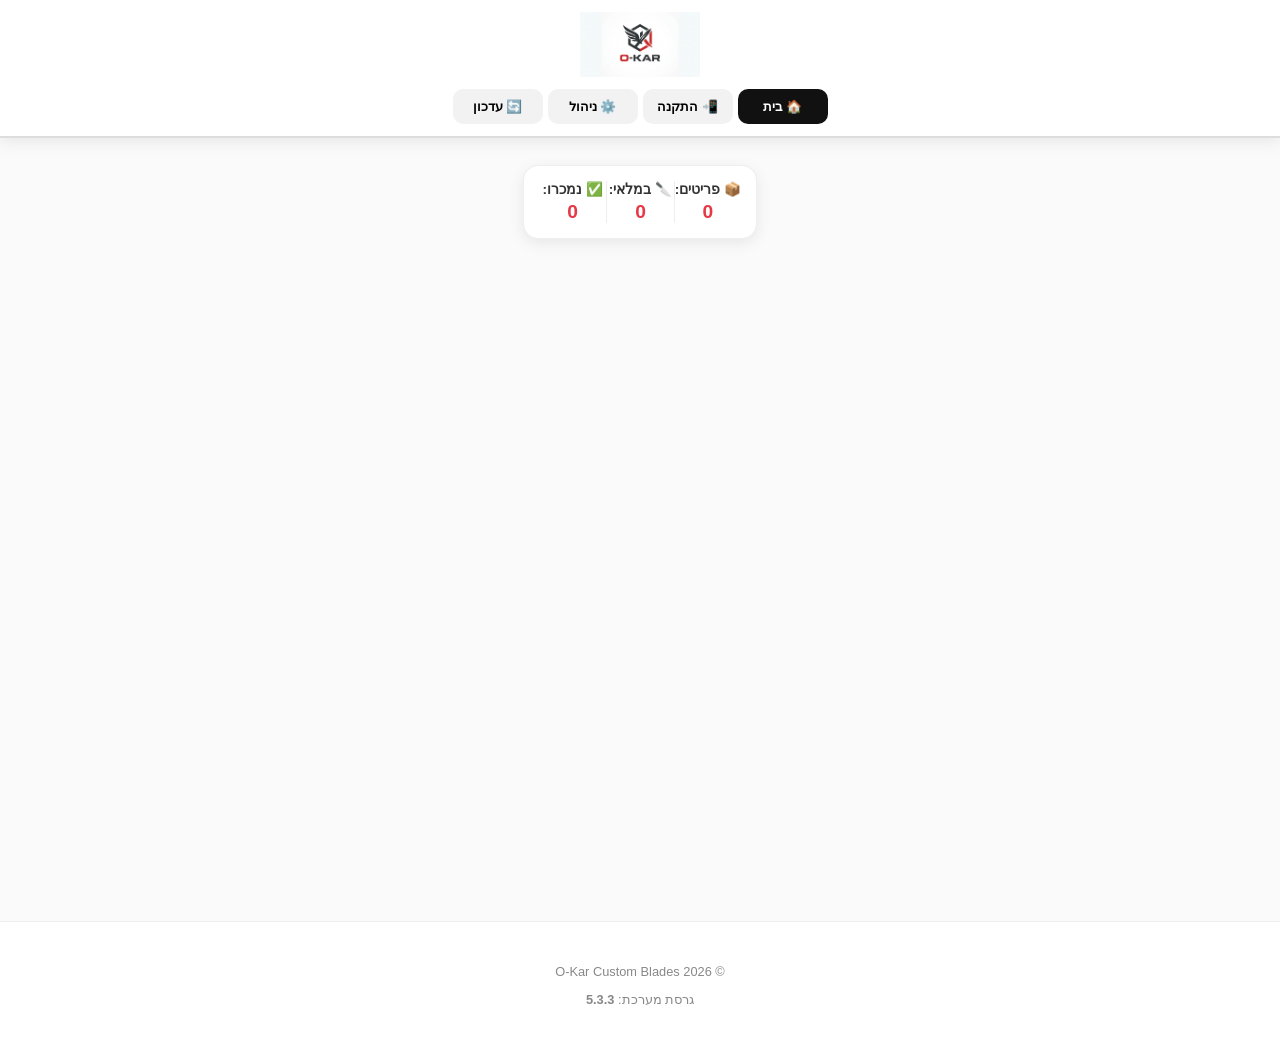
<file: index.html>
<!DOCTYPE html>
<html lang="he" dir="rtl">
<head>
    <meta charset="UTF-8">
    <meta name="viewport" content="width=device-width, initial-scale=1.0, maximum-scale=1.0, user-scalable=no">
    <title>O-Kar Custom Blades | V5.3.3</title>
    <link rel="stylesheet" href="style.css?v=5.3.3">
    <link rel="manifest" href="manifest.json?v=5.3.3">
    <link rel="icon" href="logo.png">
</head>
<body onload="initApp()">

<header class="main-header shadow">
    <div class="header-top">
        <img src="logo.png" alt="O-Kar Logo" class="main-logo-large" onclick="goHome()">
    </div>
    <div class="header-controls">
        <button class="nav-btn home-btn" onclick="goHome()">🏠 בית</button>
        <button id="pwaBtn" class="nav-btn" onclick="handleInstallClick()">📲 התקנה</button>
        <button class="nav-btn" onclick="openAdmin()">⚙️ ניהול</button>
        <button class="nav-btn" onclick="hardReset()">🔄 עדכון</button>
    </div>
</header>

<div class="container">
    <button id="addBtn" class="big-add-btn shadow" onclick="toggleForm()" style="display:none;">
        <span>➕</span> הוספת מוצר חדש
    </button>

    <div class="stats-container shadow">
        <div class="stat-item">📦 פריטים: <span id="totalItems">0</span></div>
        <div class="stat-item">🔪 במלאי: <span id="totalInStock">0</span></div>
        <div class="stat-item">✅ נמכרו: <span id="totalSold">0</span></div>
    </div>

    <div id="adminModal" class="full-modal" style="display:none;">
        <div class="form-header-bar"><button class="back-btn" onclick="goHome()">➜ סגור</button><h2>הגדרות ניהול</h2></div>
        <div class="form-content-wrapper">
            <div class="form-card shadow" style="padding:20px;">
                <div class="input-group"><label>שינוי סיסמת מנהל</label><input type="password" id="newPass"></div>
                <div class="input-group"><label>טלפון לוואצאפ (972...)</label><input type="text" id="newPhone"></div>
                <button class="btn-save-final shadow" onclick="saveSettings()">שמור הגדרות בענן</button>
                <hr style="margin:20px 0;">
                <p style="font-weight:bold; font-size:0.9rem;">תחזוקה וגיבוי:</p>
                <div style="display:grid; grid-template-columns:1fr 1fr; gap:10px;">
                    <button class="nav-btn" onclick="exportToJSON()" style="max-width:none;">📥 ייצוא</button>
                    <button class="nav-btn" onclick="document.getElementById('importFile').click()" style="max-width:none;">📤 ייבוא</button>
                    <input type="file" id="importFile" style="display:none" onchange="importFromJSON(event)">
                </div>
                <button class="nav-btn" onclick="checkDatabaseSize()" style="max-width:none; margin-top:10px; background:#f1c40f; color:#000;">🔍 בדיקת נפח תמונות</button>
                <div id="sizeReport" style="font-size:0.8rem; margin-top:10px; display:none; background:#f9f9f9; padding:10px; border-radius:8px; border:1px solid #ddd; line-height:1.4;"></div>
                
                <button class="btn-delete" style="margin-top:20px;" onclick="logoutAdmin()">התנתק ממצב עריכה</button>
            </div>
        </div>
    </div>

    <div id="formModal" class="full-modal" style="display:none;">
        <div class="form-header-bar"><button class="back-btn" onclick="goHome()">➜ ביטול</button><h2 id="formTitle">פרטי מוצר</h2></div>
        <div class="form-content-wrapper">
            <div class="form-card shadow">
                <input type="hidden" id="editId">
                <div class="input-group"><label>שם הדגם</label><input type="text" id="name"></div>
                <div class="input-group"><label>מחיר (₪)</label><input type="number" id="price"></div>
                <div class="input-group"><label>חומרים</label><input type="text" id="mat"></div>
                <div class="input-group"><label>תיאור</label><textarea id="desc" rows="3"></textarea></div>
                <div class="file-area shadow">
                    <p>📸 תמונות</p>
                    <input type="file" id="imgs" multiple accept="image/*">
                    <div id="loader" style="display:none; color:red; font-weight:bold; margin-top:10px;">⌛ שומר נתונים בענן...</div>
                </div>
                <button id="saveBtn" class="btn-save-final shadow" onclick="save()">שמור בענן</button>
                <button id="deleteBtn" class="btn-delete" style="display:none;" onclick="deleteProduct()">🗑️ מחק מוצר מהענן</button>
            </div>
        </div>
    </div>

    <div id="list" class="grid-container"></div>
</div>

<div id="viewModal" class="full-modal" style="display:none;">
    <span class="close-view" onclick="closeView()">&times;</span>
    <div id="modalContent"></div>
</div>

<footer class="main-footer">
    <p>© 2026 O-Kar Custom Blades</p>
    <p>גרסת מערכת: <strong>5.3.3</strong></p>
</footer>

<script>
    const FB_URL = "https://o-kar-blades-default-rtdb.europe-west1.firebasedatabase.app"; 
    let ADMIN_PASS = "77255"; 
    let MY_PHONE = "0524704226";
    let isAdmin = sessionStorage.getItem('is_admin') === 'true';
    let deferredPrompt, db = [];

    async function initApp() {
        await fetchSettings();
        if(isAdmin) document.getElementById('addBtn').style.display = 'block';
        checkInstallationStatus();
        fetchData();
        setupPWA();
    }

    async function fetchSettings() {
        try {
            const res = await fetch(`${FB_URL}/settings.json`);
            const data = await res.json();
            if (data) {
                if (data.pass) ADMIN_PASS = data.pass;
                if (data.phone) MY_PHONE = data.phone;
            }
        } catch(e) { console.error("Settings error", e); }
    }

    async function fetchData() {
        try {
            const res = await fetch(`${FB_URL}/products.json`);
            const data = await res.json();
            db = data ? Object.values(data) : [];
            render();
        } catch(e) { console.error("Fetch error", e); }
    }

    function render() {
        const list = document.getElementById('list');
        if(db.length === 0) {
            list.innerHTML = "<p style='grid-column:1/-1; text-align:center; padding:50px;'>המערכת ריקה.</p>";
        } else {
            list.innerHTML = db.map(i => `
                <div class="item-card shadow ${i.sold ? 'is-sold' : ''}">
                    <div class="card-img" onclick="viewItem(${i.id})"><img src="${i.images[0]}" loading="lazy"></div>
                    <div class="item-info">
                        <div class="title">${i.n}</div><div class="price">₪${i.p}</div>
                        <div class="item-btns">
                            <button class="btn-i" onclick="contactSeller('${i.n.replace(/'/g, "\\'")}', '${i.p}', ${i.id})">💬</button>
                            ${isAdmin ? `<button class="btn-i" onclick="editItem(${i.id})">✏️</button>` : ''}
                            ${isAdmin ? `<button class="btn-i" onclick="toggleSold(${i.id})">${i.sold ? '🛒' : '✅'}</button>` : ''}
                        </div>
                    </div>
                </div>
            `).join('');
        }
        document.getElementById('totalItems').innerText = db.length;
        document.getElementById('totalSold').innerText = db.filter(i => i.sold).length;
        document.getElementById('totalInStock').innerText = db.filter(i => !i.sold).length;
    }

    async function save() {
        const n = document.getElementById('name').value, p = document.getElementById('price').value, id = document.getElementById('editId').value;
        if(!n || !p) return alert("נא להזין שם ומחיר");
        const btn = document.getElementById('saveBtn');
        btn.disabled = true; document.getElementById('loader').style.display='block';

        const files = document.getElementById('imgs').files;
        let images = [];
        if (files.length > 0) {
            for (let f of files) {
                const bmp = await createImageBitmap(f);
                const canvas = document.createElement('canvas');
                const MAX = 1000;
                let w = bmp.width, h = bmp.height;
                if (w > h && w > MAX) { h *= MAX / w; w = MAX; } else if (h > MAX) { w *= MAX / h; h = MAX; }
                canvas.width = w; canvas.height = h;
                canvas.getContext('2d').drawImage(bmp, 0, 0, w, h);
                images.push(canvas.toDataURL('image/jpeg', 0.6));
                bmp.close();
            }
        }

        const itemId = id ? id : Date.now();
        const item = {
            id: itemId, n, p, m: document.getElementById('mat').value, d: document.getElementById('desc').value,
            images: images.length > 0 ? images : (id ? db.find(x=>x.id==id).images : ["logo.png"]),
            sold: id ? (db.find(x=>x.id==id)?.sold || false) : false
        };

        await fetch(`${FB_URL}/products/${itemId}.json`, { method: 'PUT', body: JSON.stringify(item) });
        await fetchData();
        btn.disabled = false; document.getElementById('loader').style.display='none';
        goHome();
    }

    async function checkDatabaseSize() {
        const reportDiv = document.getElementById('sizeReport');
        reportDiv.style.display = 'block';
        reportDiv.innerHTML = "⌛ מחשב נפח...";
        let totalSize = 0; let heavyItems = [];

        db.forEach(item => {
            const sizeKB = (JSON.stringify(item).length / 1024).toFixed(2);
            totalSize += parseFloat(sizeKB);
            if (parseFloat(sizeKB) > 500) heavyItems.push({ name: item.n, size: sizeKB });
        });

        let html = `<b>נפח כולל בענן:</b> ${(totalSize / 1024).toFixed(2)} MB<br>`;
        if (heavyItems.length > 0) {
            html += `<span style="color:red;">⚠️ ${heavyItems.length} פריטים כבדים:</span><br>`;
            heavyItems.forEach(h => html += `- ${h.name} (${h.size} KB)<br>`);
        } else { html += `<span style="color:green;">✅ כל התמונות קלות ומותאמות!</span>`; }
        reportDiv.innerHTML = html;
    }

    function editItem(id) {
        const i = db.find(x => x.id == id);
        document.getElementById('editId').value = i.id;
        document.getElementById('name').value = i.n;
        document.getElementById('price').value = i.p;
        document.getElementById('mat').value = i.m || '';
        document.getElementById('desc').value = i.d || '';
        document.getElementById('formTitle').innerText = "עריכה";
        document.getElementById('deleteBtn').style.display = 'block';
        document.getElementById('formModal').style.display = 'block';
    }

    async function toggleSold(id) {
        const i = db.find(x => x.id == id);
        await fetch(`${FB_URL}/products/${id}.json`, { method: 'PATCH', body: JSON.stringify({sold: !i.sold}) });
        fetchData();
    }

    async function deleteProduct() {
        if(confirm("למחוק מהשרת?")) {
            await fetch(`${FB_URL}/products/${document.getElementById('editId').value}.json`, { method: 'DELETE' });
            await fetchData(); goHome();
        }
    }

    async function saveSettings() {
        const p = document.getElementById('newPass').value;
        const t = document.getElementById('newPhone').value;
        const newSettings = { pass: p || ADMIN_PASS, phone: t || MY_PHONE };
        await fetch(`${FB_URL}/settings.json`, { method: 'PUT', body: JSON.stringify(newSettings) });
        ADMIN_PASS = newSettings.pass; MY_PHONE = newSettings.phone;
        alert("נשמר!"); goHome();
    }

    function viewItem(id) {
        const i = db.find(x => x.id == id);
        document.getElementById('modalContent').innerHTML = `
            <div class="m-slider">${i.images.map(s => `<img src="${s}">`).join('')}</div>
            <div class="m-details">
                <h2>${i.n}</h2><p class="m-price">₪${i.p}</p>
                <div class="m-specs shadow"><p><strong>חומרים:</strong> ${i.m || '-'}</p><p>${i.d || '-'}</p></div>
                <button class="btn-wa-big shadow" onclick="contactSeller('${i.n.replace(/'/g, "\\'")}', '${i.p}', ${i.id})">💬 צור קשר לרכישה</button>
            </div>`;
        document.getElementById('viewModal').style.display = "block";
    }

    function contactSeller(n, p, id) {
        const cleanPhone = MY_PHONE.replace(/\D/g, '');
        const finalPhone = cleanPhone.startsWith('0') ? '972' + cleanPhone.substring(1) : cleanPhone;
        const url = `${window.location.href.split('?')[0]}?id=${id}`;
        window.open(`https://wa.me/${finalPhone}?text=${encodeURIComponent('מעוניין ב: ' + n + '\nלינק: ' + url)}`, '_blank');
    }

    function openAdmin() {
        if (isAdmin || prompt("סיסמה:") === ADMIN_PASS) {
            isAdmin = true; sessionStorage.setItem('is_admin', 'true');
            document.getElementById('addBtn').style.display = 'block';
            document.getElementById('adminModal').style.display = 'block';
            render();
        } else { alert("טעות בסיסמה"); }
    }

    function exportToJSON() {
        const blob = new Blob([JSON.stringify(db, null, 2)], { type: "application/json" });
        const a = document.createElement('a'); a.href = URL.createObjectURL(blob);
        a.download = `Backup-Okars.json`; a.click();
    }

    async function importFromJSON(event) {
        const reader = new FileReader();
        reader.onload = async (e) => {
            const items = JSON.parse(e.target.result);
            for (let i of items) { await fetch(`${FB_URL}/products/${i.id}.json`, { method: 'PUT', body: JSON.stringify(i) }); }
            alert("בוצע!"); fetchData();
        };
        reader.readAsText(event.target.files[0]);
    }

    function goHome() { document.querySelectorAll('.full-modal').forEach(m => m.style.display = 'none'); document.body.style.overflow = 'auto'; }
    function toggleForm() { resetForm(); document.getElementById('deleteBtn').style.display = 'none'; document.getElementById('formModal').style.display = 'block'; }
    function resetForm() { ['editId','name','mat','price','desc','imgs'].forEach(id => document.getElementById(id).value = ''); }
    function closeView() { goHome(); }
    function hardReset() { location.reload(true); }
    function setupPWA() { if ('serviceWorker' in navigator) navigator.serviceWorker.register('./sw.js?v=5.3.3'); }
    function checkInstallationStatus() { if (window.matchMedia('(display-mode: standalone)').matches) { const b = document.getElementById('pwaBtn'); b.style.background = "#e63946"; b.innerText = "מותקן ✅"; } }
    function handleInstallClick() { alert("השתמש בתפריט הדפדפן להתקנה (הוסף למסך הבית)"); }
    function logoutAdmin() { isAdmin = false; sessionStorage.setItem('is_admin', 'false'); document.getElementById('addBtn').style.display = 'none'; goHome(); render(); }
</script>
</body>
</html>
</file>
<file: style.css>
:root { 
    --accent: #e63946; 
    --dark: #111; 
    --yellow: #ffcc00; 
    --gray: #f2f2f2; 
    --white: #ffffff; 
    --text: #333;
}

html, body { 
    margin: 0; 
    padding: 0; 
    background: #fafafa; 
    font-family: -apple-system, BlinkMacSystemFont, "Segoe UI", Roboto, sans-serif; 
    direction: rtl; 
    color: var(--text);
}

body { 
    padding-top: 150px; /* רווח עבור ההדר הקבוע */
    display: flex; 
    flex-direction: column; 
    min-height: 100vh; 
}

/* Header */
.main-header { 
    background: var(--white); 
    padding: 12px 0; 
    position: fixed; 
    top: 0; left: 0; right: 0; 
    z-index: 1000; 
    border-bottom: 2px solid #ddd; 
    display: flex; 
    flex-direction: column; 
    align-items: center; 
}

.main-logo-large { 
    height: 65px; 
    cursor: pointer; 
    transition: transform 0.2s;
}

.main-logo-large:active { transform: scale(0.95); }

.header-controls { 
    display: flex; 
    gap: 5px; 
    margin-top: 8px; 
    width: 95%; 
    justify-content: center; 
}

.nav-btn { 
    background: var(--gray); 
    border: none; 
    padding: 10px 5px; 
    border-radius: 10px; 
    font-weight: bold; 
    font-size: 0.8rem; 
    flex: 1; 
    max-width: 90px; 
    cursor: pointer;
}

.home-btn { background: var(--dark); color: var(--white); }

/* Main Container */
.container { 
    padding: 15px; 
    max-width: 600px; 
    margin: 0 auto; 
    flex: 1; 
}

.stats-container { 
    display: grid; 
    grid-template-columns: 1fr 1fr 1fr; 
    background: var(--white); 
    padding: 15px; 
    border-radius: 15px; 
    margin-bottom: 20px; 
    text-align: center; 
    border: 1px solid #eee; 
}

.stat-item { 
    font-weight: 800; 
    font-size: 0.85rem; 
    border-left: 1px solid #eee; 
}

.stat-item:last-child { border-left: none; }

.stat-item span { 
    display: block; 
    color: var(--accent); 
    font-size: 1.2rem; 
    margin-top: 4px;
}

.big-add-btn { 
    width: 100%; 
    background: var(--yellow); 
    border: none; 
    padding: 18px; 
    border-radius: 15px; 
    font-size: 1.1rem; 
    font-weight: 900; 
    margin-bottom: 20px; 
    border-bottom: 4px solid #d4aa00; 
    cursor: pointer;
    display: flex;
    align-items: center;
    justify-content: center;
    gap: 10px;
}

/* Products Grid */
.grid-container { 
    display: grid; 
    grid-template-columns: 1fr 1fr; 
    gap: 12px; 
}

.item-card { 
    background: var(--white); 
    border-radius: 20px; 
    overflow: hidden; 
    border: 1px solid #eee; 
    display: flex; 
    flex-direction: column; 
    transition: transform 0.2s;
}

.item-card:active { transform: scale(0.98); }

.card-img { 
    height: 160px; 
    background: #f0f0f0; 
    cursor: pointer; 
}

.card-img img { 
    width: 100%; 
    height: 100%; 
    object-fit: cover; 
}

.item-card.is-sold { 
    opacity: 0.6; 
    filter: grayscale(1); 
}

.item-info { 
    padding: 12px; 
    text-align: center; 
    flex: 1; 
}

.title { 
    font-weight: bold; 
    font-size: 1rem; 
    margin-bottom: 5px; 
    white-space: nowrap; 
    overflow: hidden; 
    text-overflow: ellipsis; 
}

.price { 
    font-size: 1.2rem; 
    font-weight: 900; 
    color: var(--accent); 
    margin-bottom: 10px; 
}

.item-btns { 
    display: grid; 
    grid-template-columns: repeat(auto-fit, minmax(30px, 1fr)); 
    gap: 6px; 
}

/* Modals */
.full-modal { 
    position: fixed; 
    top: 0; left: 0; 
    width: 100%; height: 100%; 
    background: var(--white); 
    z-index: 2000; 
    overflow-y: auto; 
}

.form-header-bar { 
    padding: 15px; 
    border-bottom: 1px solid #eee; 
    display: flex; 
    align-items: center; 
    position: sticky; 
    top: 0; 
    background: var(--white); 
    z-index: 10; 
}

.form-content-wrapper { 
    padding: 20px; 
    max-width: 500px; 
    margin: 0 auto; 
}

.input-group { margin-bottom: 15px; }
.input-group label { display: block; font-weight: bold; margin-bottom: 8px; font-size: 0.9rem; }

input, textarea { 
    width: 100%; 
    padding: 14px; 
    border: 1px solid #ddd; 
    border-radius: 12px; 
    box-sizing: border-box; 
    font-size: 1rem; 
    background: #f9f9f9;
}

/* Buttons & Footer */
.btn-save-final { 
    width: 100%; 
    padding: 18px; 
    border-radius: 15px; 
    border: none; 
    font-size: 1.1rem; 
    font-weight: bold; 
    color: var(--white); 
    background: var(--dark); 
    margin-top: 10px;
}

.btn-delete { 
    width: 100%; 
    padding: 14px; 
    background: #fff0f0; 
    color: #d32f2f; 
    border: none; 
    border-radius: 12px; 
    margin-top: 20px; 
    font-weight: bold; 
}

.main-footer { 
    text-align: center; 
    padding: 30px 20px; 
    background: var(--white); 
    border-top: 1px solid #eee; 
    margin-top: auto; 
    color: #888; 
    font-size: 0.8rem; 
}

.shadow { box-shadow: 0 4px 15px rgba(0,0,0,0.08); }

/* View Item Styles */
.m-slider { 
    width: 100%; 
    height: 50vh; 
    display: flex; 
    overflow-x: auto; 
    background: #000; 
    scroll-snap-type: x mandatory; 
}

.m-slider img { 
    min-width: 100%; 
    height: 100%; 
    object-fit: contain; 
    scroll-snap-align: start; 
}

.m-details { padding: 25px; text-align: right; }
.m-specs { 
    background: #f8f8f8; 
    padding: 20px; 
    border-radius: 15px; 
    margin: 20px 0; 
    line-height: 1.6;
}

.btn-wa-big { 
    width: 100%; 
    padding: 20px; 
    border-radius: 15px; 
    border: none; 
    font-size: 1.2rem; 
    font-weight: bold; 
    color: var(--white); 
    background: #25d366; 
    box-shadow: 0 4px 10px rgba(37, 211, 102, 0.3);
}

.close-view { 
    position: fixed; 
    left: 20px; top: 20px; 
    font-size: 30px; 
    color: white; 
    background: rgba(0,0,0,0.6); 
    width: 45px; height: 45px; 
    display: flex; 
    align-items: center; 
    justify-content: center; 
    border-radius: 50%; 
    z-index: 2500; 
}
</file>
